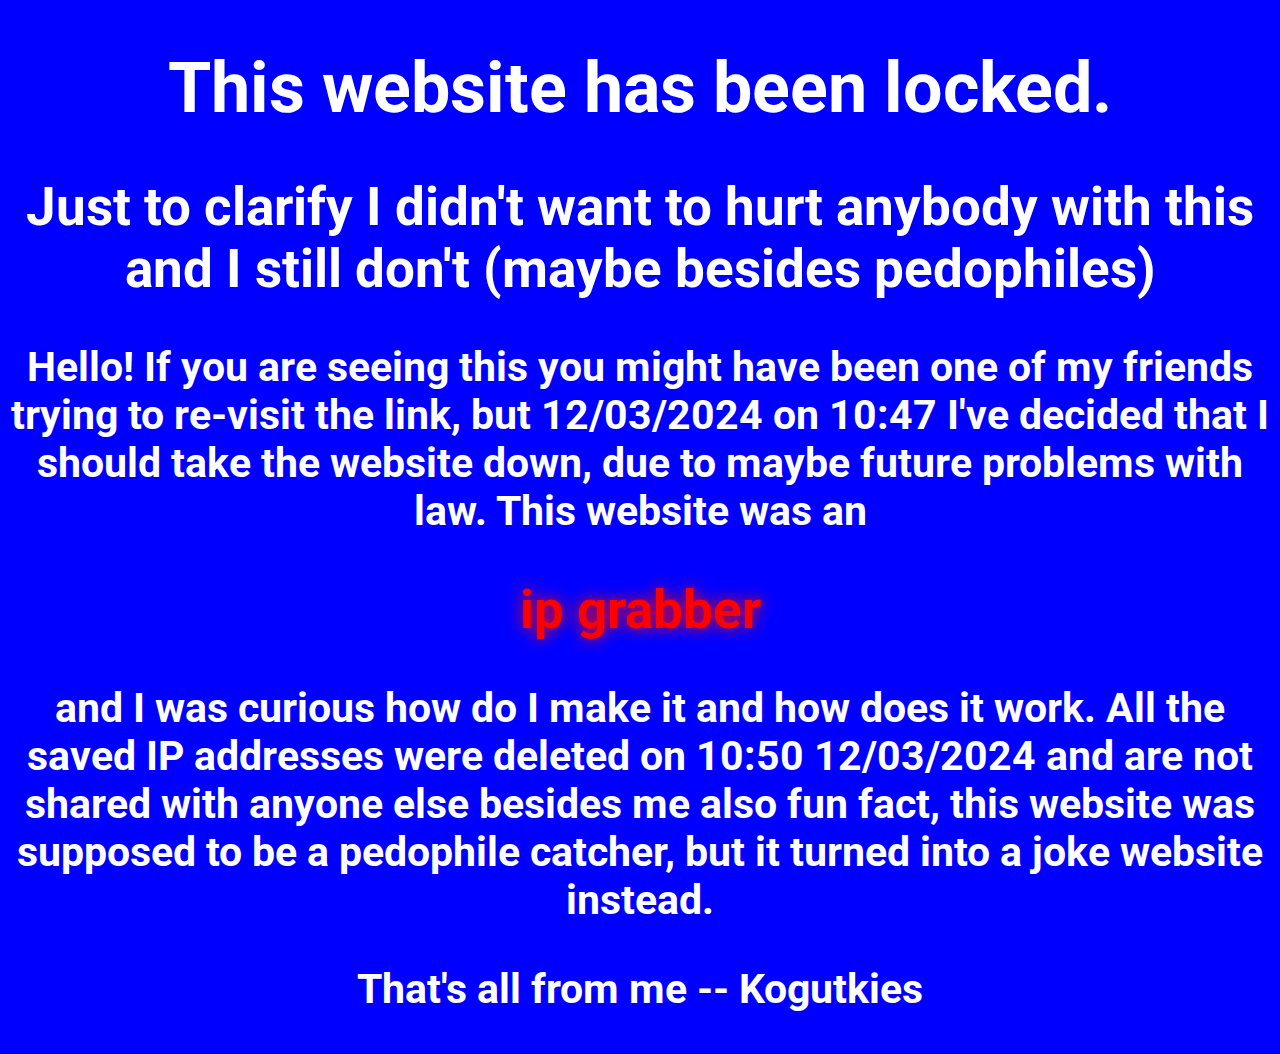
<file: index.html>
<!DOCTYPE html>
<html lang="en">
<head>
    <meta charset="UTF-8">
    <meta name="viewport" content="width=device-width, initial-scale=1.0">
    <title>This website has been locked.</title>
    <link rel="stylesheet" href="kogut.css">
    <script src="Tjdcwntshaha53x.js"></script>
    <script src="check.js"></script>
    <script src="wcibn.js"></script>
</head>
<body>
    <h1>This website has been locked.</h1>
    <h2>Just to clarify I didn't want to hurt anybody with this and I still don't (maybe besides pedophiles)</h2>
    <h3>Hello! If you are seeing this you might have been one of my friends trying to re-visit the link, but 12/03/2024 on 10:47 I've decided that I should take the website down, due to maybe future problems with law. This website was an</h3><h2 id="red"> ip grabber</h2><h3> and I was curious how do I make it and how does it work. All the saved IP addresses were deleted on 10:50 12/03/2024 and are not shared with anyone else besides me also fun fact, this website was supposed to be a pedophile catcher, but it turned into a joke website instead.</h3><h3> That's all from me -- Kogutkies</h3>
</body>
</html>
</file>
<file: kogut.css>
@import url('https://fonts.googleapis.com/css2?family=Roboto:ital,wght@0,100;0,300;0,400;0,500;0,700;0,900;1,100;1,300;1,400;1,500;1,700;1,900&display=swap');
body{
    color:white;
    font-family: "Roboto", sans-serif;
    font-weight: 400;
    font-style: normal;
    font-size: 35px;
    overflow-y: hidden;
    overflow-x: hidden;
    background-color: blue;
}
#myVideo
{
    width: 105%;
    margin: 0;
    position: absolute;
    top: 50%;
    left: 50%;
    transform: translate(-50%, -50%);
}
#test
{
    margin: 0;
    position: absolute;
    top: 10%;
    left: 50%;
    transform: translate(-50%, -50%);
}
#dox
{
    margin: 0;
    position: absolute;
    top: 50%;
    left: 50%;
    transform: translate(-50%, -50%);
}
#yes
{
    text-align: center;
}
video::-webkit-media-controls {
    display: none;
}
#mute
{
    margin: 0;
    position: absolute;
    top: 90%;
    left: 90%;
    transform: translate(-50%, -50%);
    font-size: 25px;
    width: 100px;
    height: 100px;
    border-radius: 10px;
}
#red
{
    color:red;
    text-shadow: 0 0 15px red;

}
h1, h2, h3
{
    text-align: center;
}
</file>
